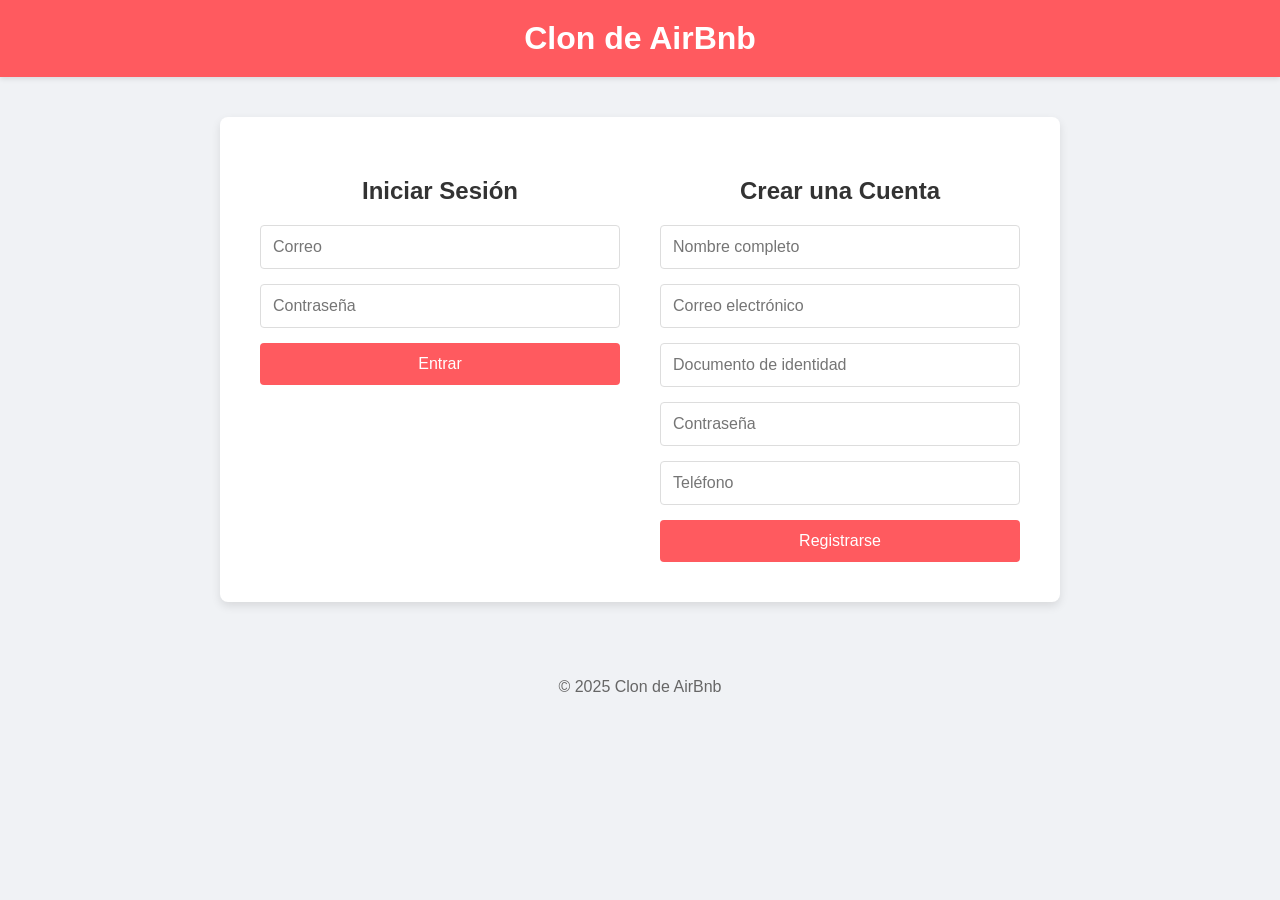
<file: AirbnbApp/src/main/resources/static/index.html>
<!DOCTYPE html>
<html lang="es">
<head>
    <meta charset="UTF-8">
    <title>Bienvenido a AirBnb</title>
    <link rel="stylesheet" href="style.css">
</head>
<body>
<header>
    <div class="logo">Clon de AirBnb</div>
</header>

<main class="container">
    <section class="auth-section">
        <h2>Iniciar Sesión</h2>
        <form id="login-form">
            <input type="email" id="login-correo" placeholder="Correo" required>
            <input type="password" id="login-contrasenia" placeholder="Contraseña" required>
            <button type="submit">Entrar</button>
        </form>
    </section>

    <section class="auth-section">
        <h2>Crear una Cuenta</h2>
        <form id="register-form">
            <input type="text" id="reg-nombre" placeholder="Nombre completo" required>
            <input type="email" id="reg-correo" placeholder="Correo electrónico" required>
            <input type="text" id="reg-doc" placeholder="Documento de identidad" required>
            <input type="password" id="reg-contrasenia" placeholder="Contraseña" required>
            <input type="tel" id="reg-telefono" placeholder="Teléfono" required>
            <input type="hidden" id="reg-tipoUsuario" value="huesped">
            <button type="submit">Registrarse</button>
        </form>
    </section>
</main>

<footer>
    <p>&copy; 2025 Clon de AirBnb</p>
</footer>

<script src="script.js"></script>
</body>
</html>
</file>
<file: AirbnbApp/src/main/resources/static/style.css>
body {
    font-family: Arial, sans-serif;
    background-color: #f0f2f5;
    margin: 0;
    padding: 0;
}

header {
    background-color: #ff5a5f;
    color: white;
    padding: 20px;
    text-align: center;
    box-shadow: 0 2px 5px rgba(0,0,0,0.1);
}

.logo {
    font-size: 2em;
    font-weight: bold;
}

.container {
    max-width: 800px;
    margin: 40px auto;
    padding: 20px;
    background-color: white;
    border-radius: 8px;
    box-shadow: 0 4px 10px rgba(0,0,0,0.1);
    display: flex;
    justify-content: space-around;
    flex-wrap: wrap;
}

.auth-section {
    width: 45%;
    min-width: 300px;
    padding: 20px;
}

.auth-section h2 {
    color: #333;
    text-align: center;
    margin-bottom: 20px;
}

form {
    display: flex;
    flex-direction: column;
    gap: 15px;
}

input[type="text"],
input[type="email"],
input[type="password"],
input[type="tel"] {
    padding: 12px;
    border: 1px solid #ddd;
    border-radius: 4px;
    font-size: 1em;
}

button {
    padding: 12px;
    background-color: #ff5a5f;
    color: white;
    border: none;
    border-radius: 4px;
    font-size: 1em;
    cursor: pointer;
    transition: background-color 0.3s;
}

button:hover {
    background-color: #e54c52;
}

footer {
    text-align: center;
    padding: 20px;
    color: #666;
    margin-top: 20px;
}
.propiedades-grid {
    display: grid;
    grid-template-columns: repeat(auto-fill, minmax(300px, 1fr));
    gap: 20px;
    margin-top: 20px;
}

.propiedad-card {
    background-color: #f9f9f9;
    padding: 20px;
    border-radius: 8px;
    box-shadow: 0 2px 5px rgba(0,0,0,0.1);
    border: 1px solid #ddd;
    display: flex;
    flex-direction: column;
    justify-content: space-between;
}

.propiedad-card h3 {
    color: #ff5a5f;
    margin-top: 0;
}

.propiedad-card p {
    margin: 5px 0;
}

.boton-reserva {
    margin-top: 15px;
    background-color: #4CAF50; /* Un color verde para el botón de reserva */
}

.boton-reserva:hover {
    background-color: #45a049;
}
.modal {
    display: none; /* Oculto por defecto */
    position: fixed; /* Posición fija para que cubra toda la pantalla */
    z-index: 1; /* Cúbrelo todo */
    left: 0;
    top: 0;
    width: 100%;
    height: 100%;
    overflow: auto;
    background-color: rgba(0,0,0,0.6);
    justify-content: center;
    align-items: center;
}
.modal-content {
    background-color: #fefefe;
    padding: 30px;
    border-radius: 10px;
    width: 400px;
    max-width: 90%;
    box-shadow: 0 5px 15px rgba(0,0,0,0.3);
    position: relative;
}
.close-button {
    color: #aaa;
    float: right;
    font-size: 28px;
    font-weight: bold;
    position: absolute;
    top: 10px;
    right: 20px;
    cursor: pointer;
}
.close-button:hover,
.close-button:focus {
    color: black;
}
</file>
